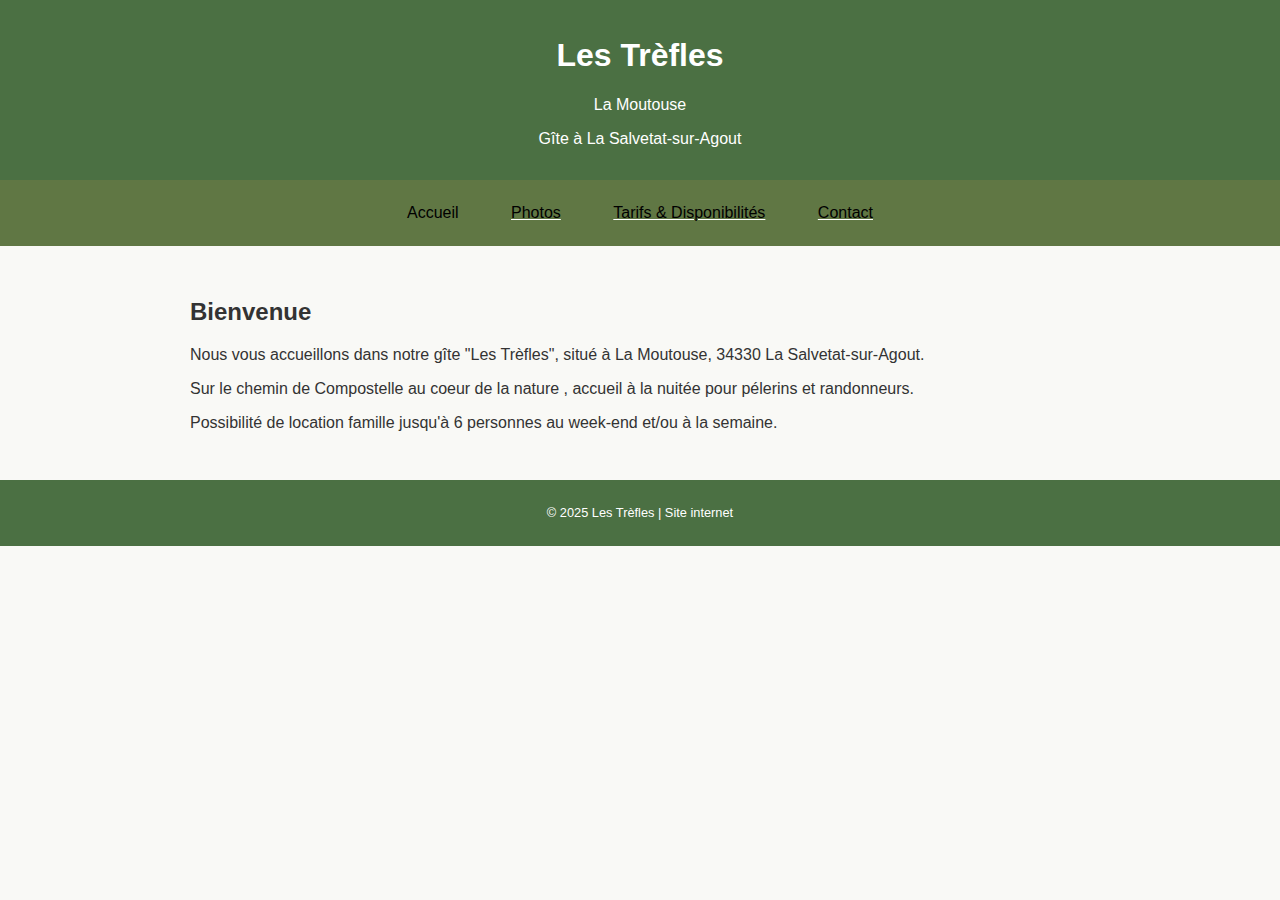
<file: index.html>
<!DOCTYPE html>
<html lang="fr">
<head>
    <meta charset="UTF-8">
    <title>Accueil - Les Trèfles  </title>
    <meta name="google-site-verification" content="b0EGLm7rVSDUPzV5Ck1LiQXuCa6cTF2BmNaLUZ0H5og" />
    <link rel="stylesheet" href="styles/style.css" />
</head>
<body>
<header>
    <h1>Les Trèfles</h1>
    <p>La Moutouse</p>
    <p>Gîte à La Salvetat-sur-Agout</p>
</header>
<nav>
     <th><a href="index.html" class="active"  >Accueil  </a><th>
     <th><a href="pages/photos.html">Photos</a></th>
     <th><a href="pages/disponibilites.html">Tarifs & Disponibilités</a></th>
     
     <th><a href="pages/contact.html">Contact</a></th>

</nav>
<main>
    <h2>Bienvenue</h2>
    <p>Nous vous accueillons dans notre gîte "Les Trèfles", situé à La Moutouse, 34330 La Salvetat-sur-Agout.</p>
    <p>Sur le chemin de Compostelle au coeur de la nature , accueil à la nuitée pour pélerins et randonneurs.</p>
    <p>Possibilité de location famille jusqu'à 6 personnes au week-end et/ou à la semaine.</p>  
</main>
<footer>
    <p>&copy; 2025 Les Trèfles | Site internet</p>
</footer>
</body>
</html>
</file>
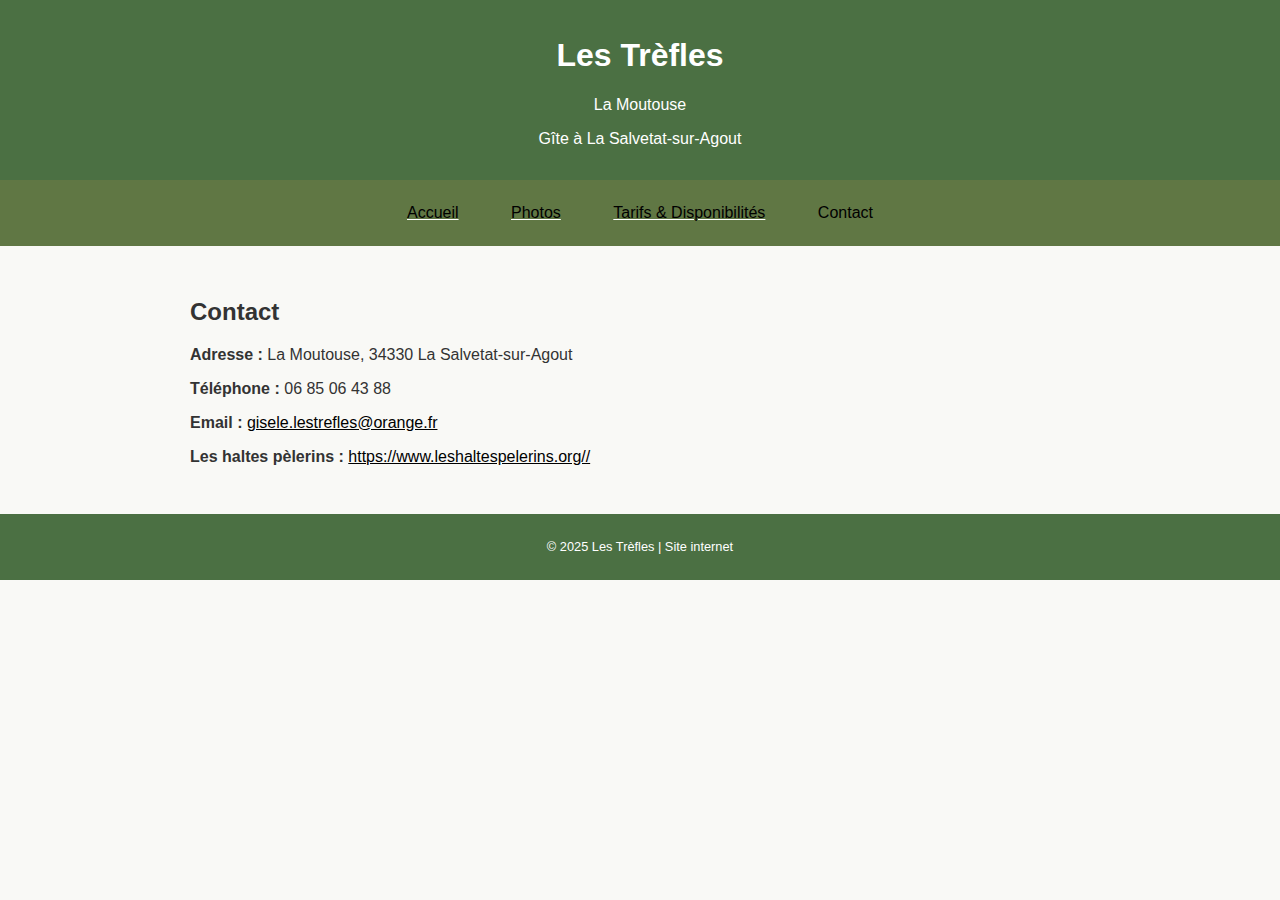
<file: pages/contact.html>
<!DOCTYPE html>
<html lang="fr">
<head>
    <meta charset="UTF-8">
    <title>Contact - Les Trèfles</title>
    <link rel="stylesheet" href="../styles/style.css" />
</head>
<body>
<header>
    <h1>Les Trèfles</h1>
    <p>La Moutouse</p>
    <p>Gîte à La Salvetat-sur-Agout</p>

</header>
<nav>
     <th><a href="../index.html">Accueil</a><th>
     <th><a href="photos.html">Photos</a></th>
     <th><a href="disponibilites.html">Tarifs & Disponibilités</a></th>
     
     <th><a href="contact.html" class="active" >Contact</a></th>
</nav>
<main>
    <h2>Contact</h2>
    <p><strong>Adresse :</strong> La Moutouse, 34330 La Salvetat-sur-Agout</p>
    <p><strong>Téléphone :</strong> 06 85 06 43 88</p>
    <p><strong>Email : </strong><a href="mailto:gisele.lestrefles@orange.fr">gisele.lestrefles@orange.fr</a></p>
    <p><strong>Les haltes pèlerins : </strong><a href="https://www.leshaltespelerins.org//" style="color:black;" >  https://www.leshaltespelerins.org// </a></p>


    </main>
<footer>
    <p>&copy; 2025 Les Trèfles | Site internet</p>
</footer>
</body>
</html>
</file>
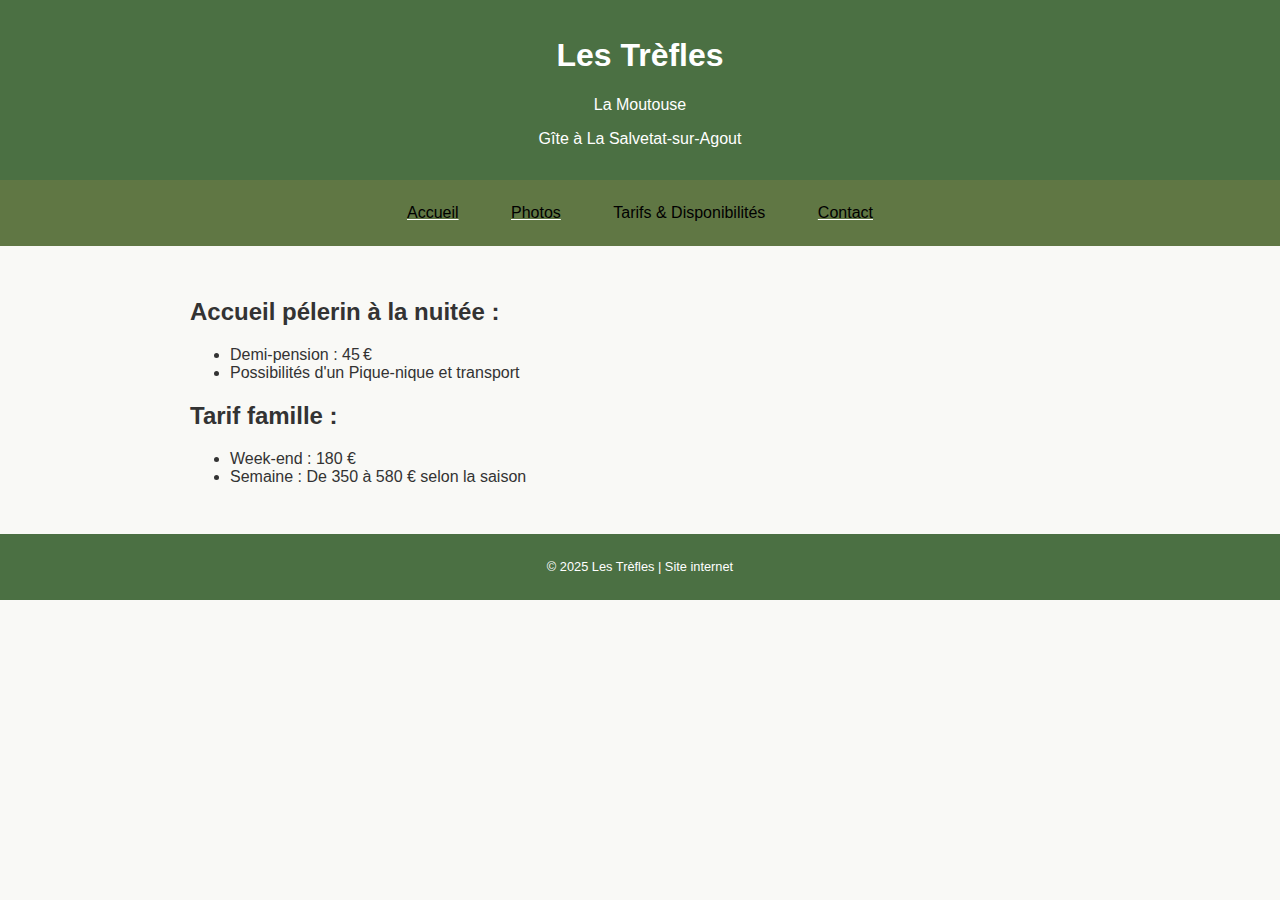
<file: pages/disponibilites.html>
<!DOCTYPE html>
<html lang="fr">
<head>
    <meta charset="UTF-8">
    <title>Tarifs & Disponibilités - Les Trèfles</title>
    <link rel="stylesheet" href="../styles/style.css" />
</head>
<body>
<header>
    <h1>Les Trèfles</h1>
    <p>La Moutouse</p>
    <p>Gîte à La Salvetat-sur-Agout</p>

</header>
<nav>
     <th><a href="../index.html">Accueil</a><th>
     <th><a href="photos.html">Photos</a></th>
     <th><a href="disponibilites.html" class="active"  >Tarifs & Disponibilités</a></th>
     
     <th><a href="contact.html">Contact</a></th>
</nav>
<main>
    <h2>Accueil pélerin à la nuitée : </h2>
    <ul>
        <li>Demi-pension : 45 €</li>
        <li>Possibilités d'un Pique-nique et transport </li>
    </ul>

    <h2>Tarif famille : </h2>
    <ul>
    <li>Week-end : 180 € </li>
    <li>Semaine : De 350 à 580 € selon la saison </li>
    </ul>
</main>
<footer>
    <p>&copy; 2025 Les Trèfles | Site internet</p>
</footer>
</body>
</html>
</file>
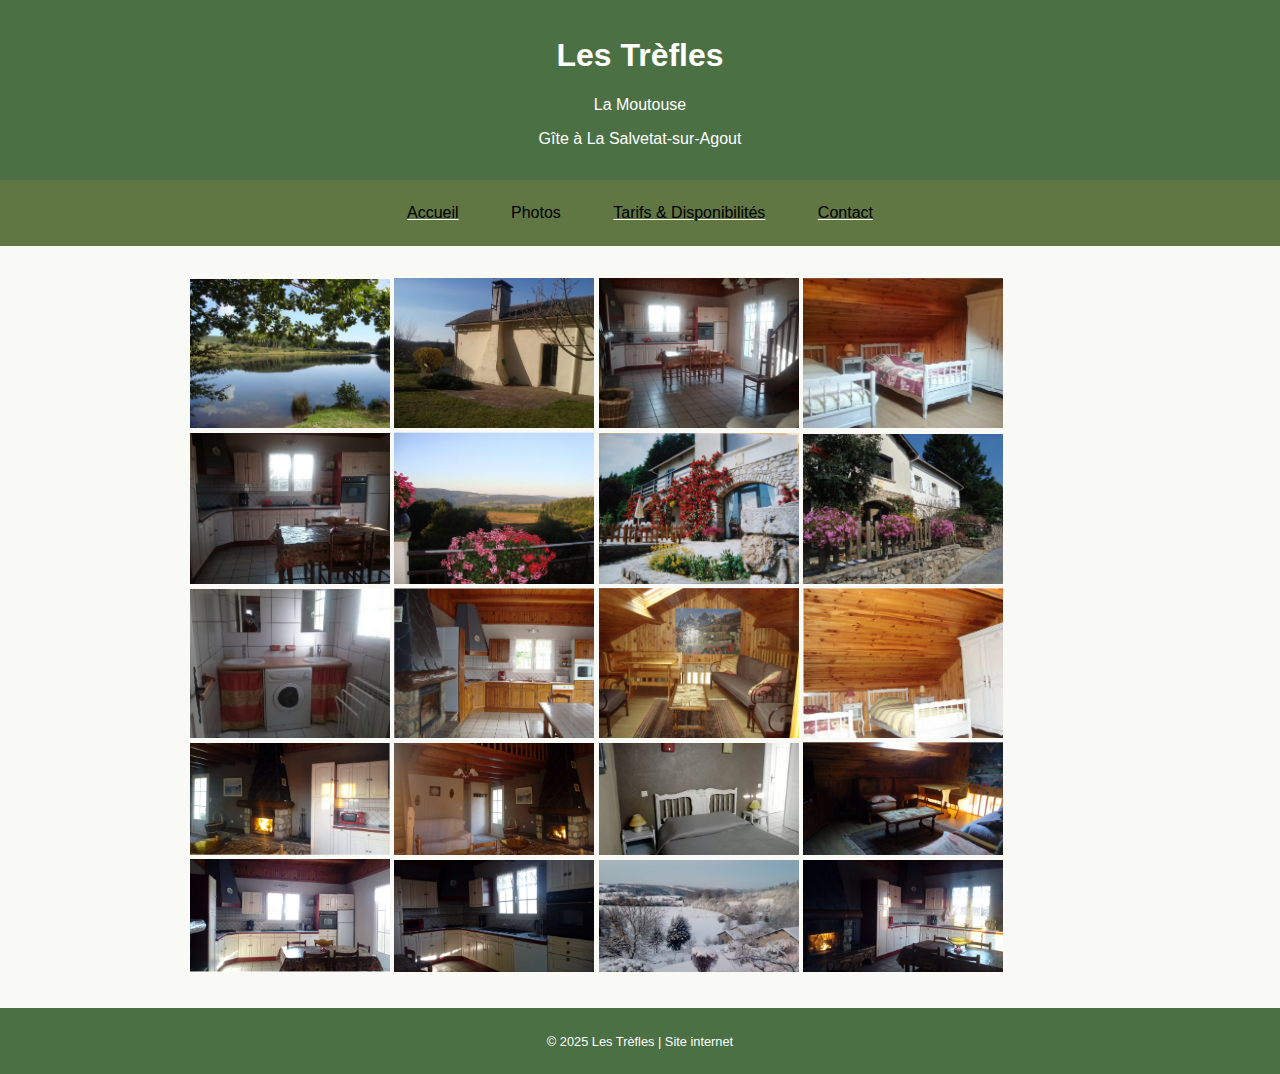
<file: pages/photos.html>
<!DOCTYPE html>
<html lang="fr">
<head>
    <meta charset="UTF-8">
    <title>Photos - Les Trèfles</title>
    <link rel="stylesheet" href="../styles/style.css" />
</head>
<body>
<header>
    <h1>Les Trèfles</h1>
    <p>La Moutouse</p>
    <p>Gîte à La Salvetat-sur-Agout</p>

</header>
<nav>
     <th><a href="../index.html">Accueil</a><th>
     <th><a href="photos.html" class="active" >Photos</a></th>
     <th><a href="disponibilites.html">Tarifs & Disponibilités</a></th>
     
     <th><a href="contact.html">Contact</a></th>
</nav>
<main>
     <img src="../images/image1.png" alt="photo gîte" width="200"/>
     
     <img src="../images/image3.png" alt="photo gîte" width="200"/>
     
     <img src="../images/image21.png" alt="photo gîte" width="200"/>
     <img src="../images/image22.png" alt="photo gîte" width="200"/>
     <img src="../images/image23.png" alt="photo gîte" width="200"/>
     <img src="../images/image6.png" alt="photo gîte" width="200"/>
     <img src="../images/image7.png" alt="photo gîte" width="200"/>
     <img src="../images/image8.png" alt="photo gîte" width="200"/>
     <img src="../images/image24.png" alt="photo gîte" width="200"/>
     <img src="../images/image10.png" alt="photo gîte" width="200"/>
     <img src="../images/image11.png" alt="photo gîte" width="200"/>
     
     
     <img src="../images/image13.png" alt="photo gîte" width="200"/>
     
     <img src="../images/image15.png" alt="photo gîte" width="200"/>
     <img src="../images/image16.png" alt="photo gîte" width="200"/>
     <img src="../images/image17.png" alt="photo gîte" width="200"/>
     <img src="../images/image18.png" alt="photo gîte" width="200"/>
     <img src="../images/image19.png" alt="photo gîte" width="200"/>
     <img src="../images/image20.png" alt="photo gîte" width="200"/> 
     
     <img src="../images/image5.png" alt="photo gîte" width="200"/> 
     
     
     <img src="../images/image9.png" alt="photo gîte" width="200"/>
          
</main>
<footer>
    <p>&copy; 2025 Les Trèfles | Site internet</p>
</footer>
</body>
</html>
</file>
<file: styles/style.css>
body {
    margin: 0;
    font-family: 'Arial', sans-serif;
    background-color: #f9f9f6;
    color: #333;
}
header, footer {
    background-color: #4b7043;
    color: white;
    text-align: center;
    padding: 1em;
}
nav {
    background-color: #607744;
    text-align: center;
    
}
nav a {
    color: white;
    
    margin: 1em;
    display: inline-block;
    padding: 0.5em;
    text-decoration: underline white; 
}

nav a.active {
  text-decoration: none;
  }

a:link
{
    color: black;
    font-weight:normal;

}
a:hover {
    color:#D3D3D3; 
    font-weight: normal;

}



main {
    padding: 2em;
    max-width: 900px;
    margin: auto;
}
img {
    max-width: 100%;
    height: auto;
}
footer {
    font-size: 0.8em;
}
</file>
